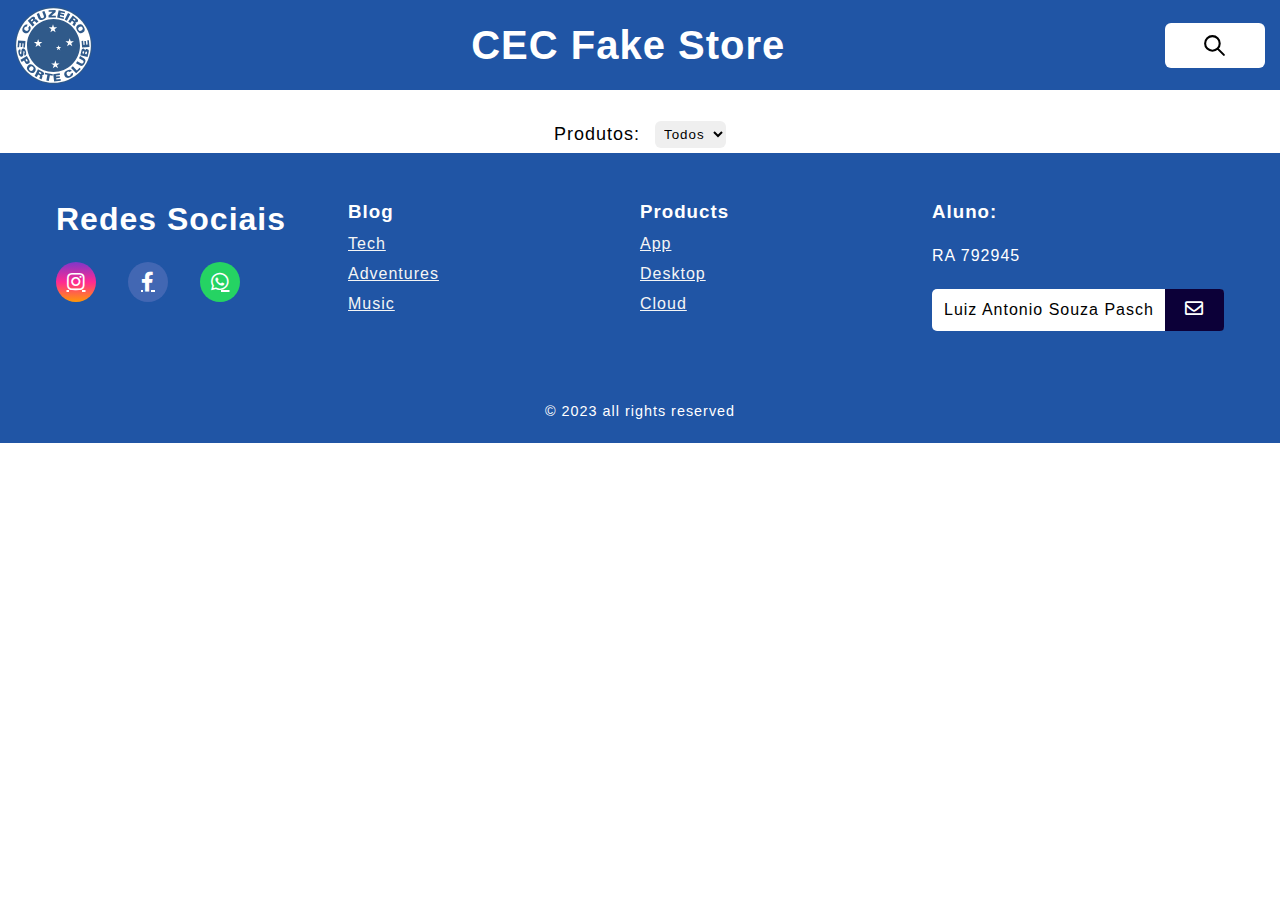
<file: index.html>
<!DOCTYPE html>
<html lang="pt-br">

<head>
    <meta charset="UTF-8">
    <meta http-equiv="X-UA-Compatible" content="IE=edge">
    <meta name="viewport" content="width=device-width, initial-scale=1.0">
    <title>Document</title>
    <link rel="stylesheet" href="./public/style/style.css">
    <link rel="stylesheet" href="./public/style/all.css">
    <link rel="stylesheet" href="https://cdnjs.cloudflare.com/ajax/libs/font-awesome/5.15.3/css/all.min.css">
    <link rel= "stylesheet" href="./public/style/Footer.css">
    <link rel="stylesheet" href="https://cdnjs.cloudflare.com/ajax/libs/font-awesome/6.4.0/css/all.min.css" integrity="sha512-iecdLmaskl7CVkqkXNQ/ZH/XLlvWZOJyj7Yy7tcenmpD1ypASozpmT/E0iPtmFIB46ZmdtAc9eNBvH0H/ZpiBw==" crossorigin="anonymous" referrerpolicy="no-referrer" />

</head>

<body>

    <header>
        <div id="containerHeader">
            <img src="./public/assets/img/cruzeiro.svg" id="logo">
            <h2 id="cabulas">CEC Fake Store</h2>
            <div id="pesquisa">
                <img src="./public/assets/img/search.svg" id="iconSearch">
            </div>
        </div>
    </header>


    <main>
        <div id="divFilter">
            <label for="filter" style="font-family: 'Franklin Gothic Medium', 'Arial Narrow', Arial, sans-serif;">Produtos:</label>
            <select id="filter">
                <option value="all" selected>Todos</option>
            </select>
        </div>
        <div id="products">
        </div>
    </main>

    <footer>
        <div id="footer_content">
            <div id="footer_contacts">
                <h1>Redes Sociais</h1>
                <p></p>

                <div id="footer_social_media">
                    <a href="#" class="footer-link" id="instagram">
                        <i class="fab fa-instagram"></i>
                    </a>

                    <a href="#" class="footer-link" id="facebook">
                        <i class="fab fa-facebook-f"></i>
                    </a>

                    <a href="#" class="footer-link" id="whatsapp">
                        <i class="fab fa-whatsapp"></i>
                    </a>
                </div>
            </div>

            <ul class="footer-list">
                <li>
                    <h3>Blog</h3>
                </li>
                <li>
                    <a href="#" class="footer-link">Tech</a>
                </li>
                <li>
                    <a href="#" class="footer-link">Adventures</a>
                </li>
                <li>
                    <a href="#" class="footer-link">Music</a>
                </li>
            </ul>

            <ul class="footer-list">
                <li>
                    <h3>Products</h3>
                </li>
                <li>
                    <a href="#" class="footer-link">App</a>
                </li>
                <li>
                    <a href="#" class="footer-link">Desktop</a>
                </li>
                <li>
                    <a href="#" class="footer-link">Cloud</a>
                </li>
            </ul>

            <div id="footer_subscribe">
                <h3>Aluno:</h3>

                <p>
                    RA 792945
                </p>

                <div id="input_group">
                    <input type="email" id="email" value="Luiz Antonio Souza Paschoalin Dias">
                    <button>
                        <i class="far fa-envelope"></i>
                    </button>
                </div>
            </div>
        </div>

        <div id="footer_copyright">
            &#169
            2023 all rights reserved
        </div>
    </footer>

    <script src="./public/js/script.js"></script>

</body>

</html>
</file>
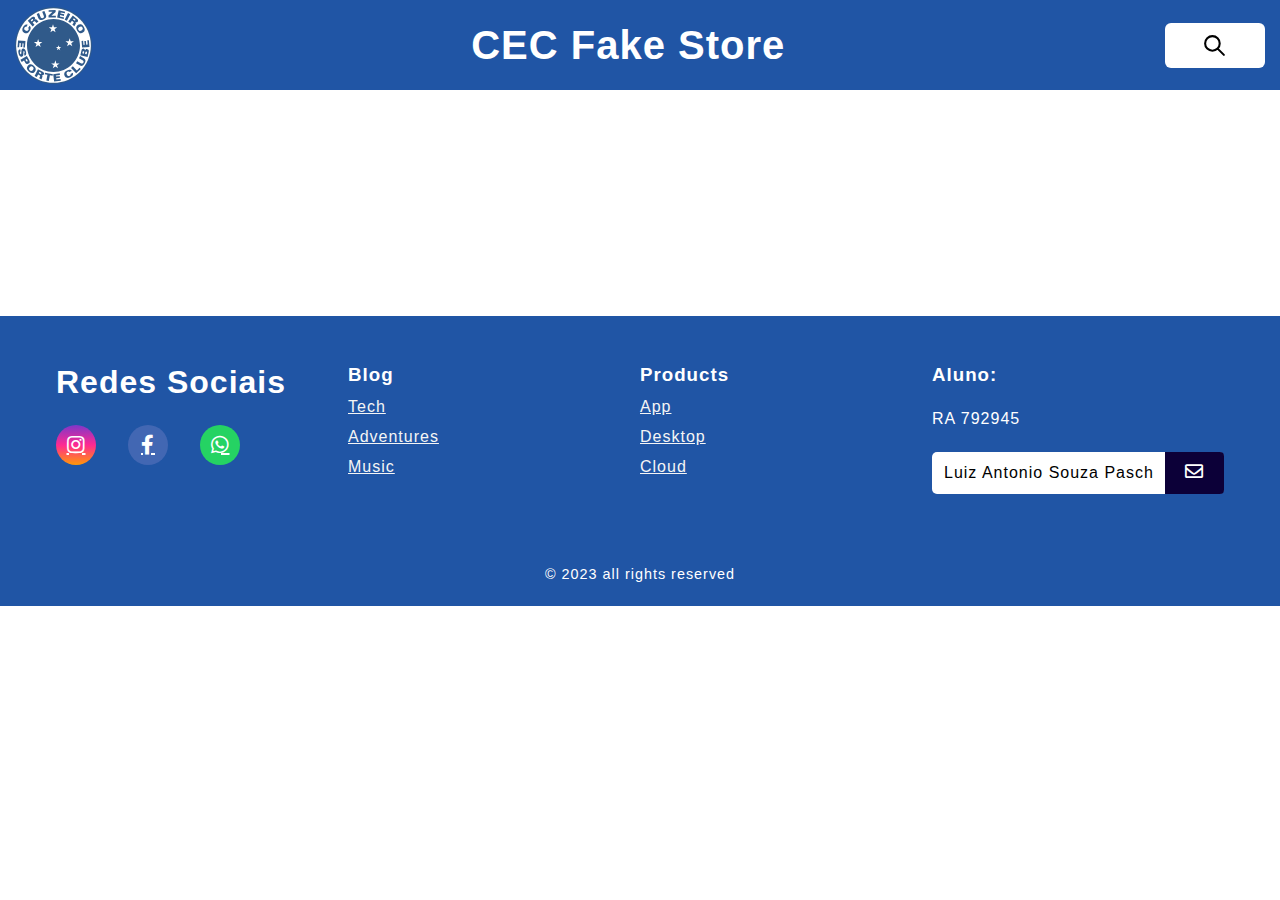
<file: src/pages/item.html>
<!DOCTYPE html>
<html lang="en">

<head>
    <meta charset="UTF-8">
    <meta http-equiv="X-UA-Compatible" content="IE=edge">
    <meta name="viewport" content="width=device-width, initial-scale=1.0">
    <title>Document</title>
    <link rel="stylesheet" href="../../public/style/style.css">
    <link rel="stylesheet" href="../../public/style/item.css">
    <link rel="stylesheet" href="https://cdnjs.cloudflare.com/ajax/libs/font-awesome/5.15.3/css/all.min.css">
    <link rel= "stylesheet" href="../../public/style/Footer.css">
    <link rel="stylesheet" href="https://cdnjs.cloudflare.com/ajax/libs/font-awesome/6.4.0/css/all.min.css" integrity="sha512-iecdLmaskl7CVkqkXNQ/ZH/XLlvWZOJyj7Yy7tcenmpD1ypASozpmT/E0iPtmFIB46ZmdtAc9eNBvH0H/ZpiBw==" crossorigin="anonymous" referrerpolicy="no-referrer" />
</head>

<body>

    <header>
        <div id="containerHeader">
            <img src="../../public/assets/img/cruzeiro.svg" id="logo">
            <h2 id="cabulas">CEC Fake Store</h2>
            <div id="pesquisa">
                <img src="../../public/assets/img/search.svg" id="iconSearch">
            </div>
        </div>
    </header>

    <main>
        <div id="produto">
        </div>
    </main>

    <footer>
        <div id="footer_content">
            <div id="footer_contacts">
                <h1>Redes Sociais</h1>
                <p></p>

                <div id="footer_social_media">
                    <a href="#" class="footer-link" id="instagram">
                        <i class="fab fa-instagram"></i>
                    </a>

                    <a href="#" class="footer-link" id="facebook">
                        <i class="fab fa-facebook-f"></i>
                    </a>

                    <a href="#" class="footer-link" id="whatsapp">
                        <i class="fab fa-whatsapp"></i>
                    </a>
                </div>
            </div>

            <ul class="footer-list">
                <li>
                    <h3>Blog</h3>
                </li>
                <li>
                    <a href="#" class="footer-link">Tech</a>
                </li>
                <li>
                    <a href="#" class="footer-link">Adventures</a>
                </li>
                <li>
                    <a href="#" class="footer-link">Music</a>
                </li>
            </ul>

            <ul class="footer-list">
                <li>
                    <h3>Products</h3>
                </li>
                <li>
                    <a href="#" class="footer-link">App</a>
                </li>
                <li>
                    <a href="#" class="footer-link">Desktop</a>
                </li>
                <li>
                    <a href="#" class="footer-link">Cloud</a>
                </li>
            </ul>

            <div id="footer_subscribe">
                <h3>Aluno:</h3>

                <p>
                    RA 792945
                </p>

                <div id="input_group">
                    <input type="email" id="email" value="Luiz Antonio Souza Paschoalin Dias">
                    <button>
                        <i class="far fa-envelope"></i>
                    </button>
                </div>
            </div>
        </div>

        <div id="footer_copyright">
            &#169
            2023 all rights reserved
        </div>
    </footer>

    <script src="../../public/js/item.js"></script>
</body>

</html>
</file>
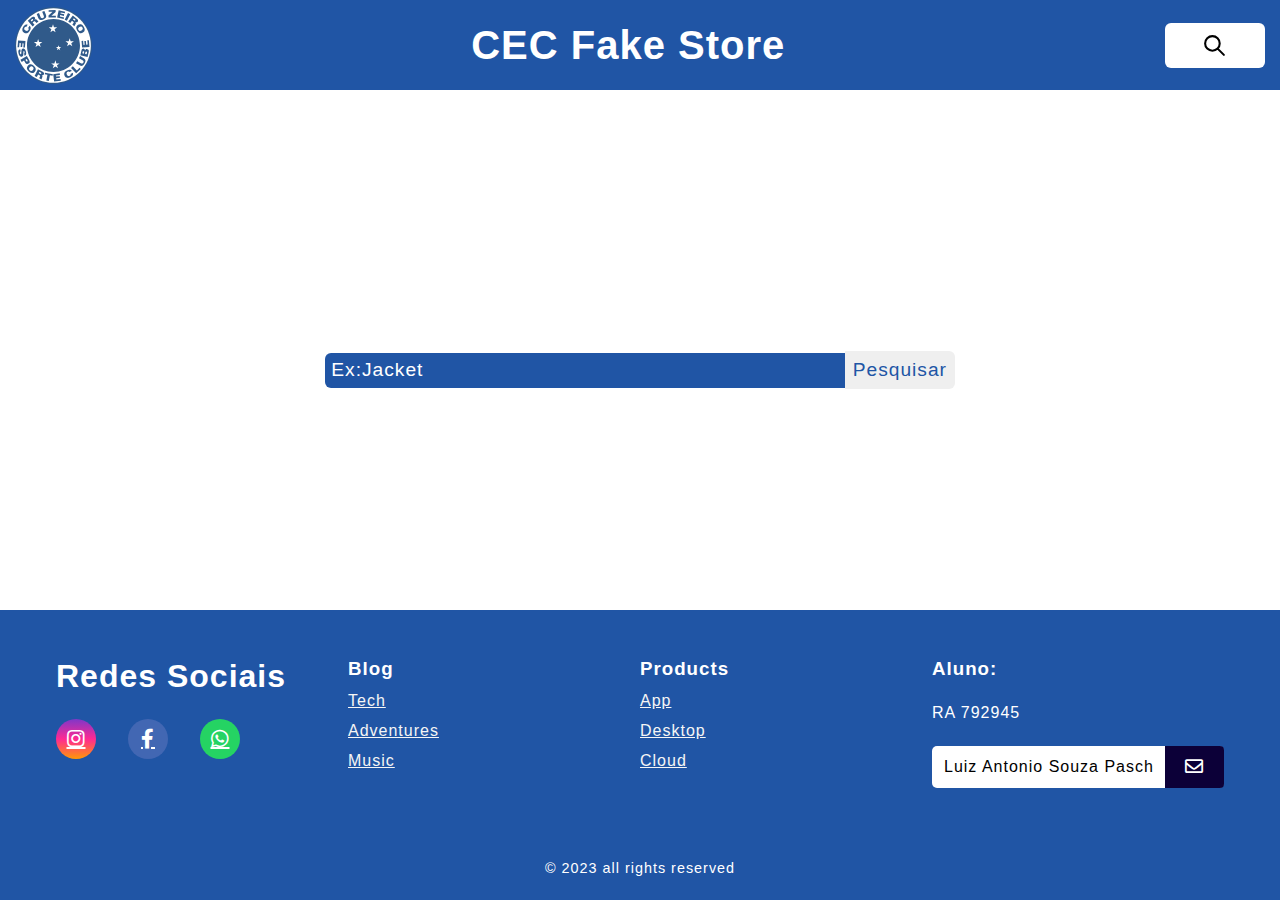
<file: src/pages/pesquisa.html>
<!DOCTYPE html>
<html lang="en">

<head>
    <meta charset="UTF-8">
    <meta http-equiv="X-UA-Compatible" content="IE=edge">
    <meta name="viewport" content="width=device-width, initial-scale=1.0">
    <title>Document</title>
    <link rel="stylesheet" href="../../public/style/style.css">
    <link rel="stylesheet" href="../../public/style/pesquisa.css">
    <link rel="stylesheet" href="../../public/style/all.css">
    <link rel="stylesheet" href="https://cdnjs.cloudflare.com/ajax/libs/font-awesome/5.15.3/css/all.min.css">
    <link rel= "stylesheet" href="../../public/style/Footer.css">
    <link rel="stylesheet" href="https://cdnjs.cloudflare.com/ajax/libs/font-awesome/6.4.0/css/all.min.css" integrity="sha512-iecdLmaskl7CVkqkXNQ/ZH/XLlvWZOJyj7Yy7tcenmpD1ypASozpmT/E0iPtmFIB46ZmdtAc9eNBvH0H/ZpiBw==" crossorigin="anonymous" referrerpolicy="no-referrer" />
</head>

<body>

    <header>
        <div id="containerHeader">
            <img src="../../public/assets/img/cruzeiro.svg" id="logo">
            <h2 id="cabulas">CEC Fake Store</h2>
            <div id="pesquisa">
                <img src="../../public/assets/img/search.svg" id="iconSearch">
            </div>
        </div>
    </header>

    <main>
        <div id="searchBar">
            <input type="text" placeholder="Ex:Jacket" id="inputPesquisa">
            <button id="btnPesquisar">Pesquisar</button>
        </div>

        <div id="produtos">

        </div>
    </main>

    <footer>
        <div id="footer_content">
            <div id="footer_contacts">
                <h1>Redes Sociais</h1>
                <p></p>

                <div id="footer_social_media">
                    <a href="#" class="footer-link" id="instagram">
                        <i class="fab fa-instagram"></i>
                    </a>

                    <a href="#" class="footer-link" id="facebook">
                        <i class="fab fa-facebook-f"></i>
                    </a>

                    <a href="#" class="footer-link" id="whatsapp">
                        <i class="fab fa-whatsapp"></i>
                    </a>
                </div>
            </div>

            <ul class="footer-list">
                <li>
                    <h3>Blog</h3>
                </li>
                <li>
                    <a href="#" class="footer-link">Tech</a>
                </li>
                <li>
                    <a href="#" class="footer-link">Adventures</a>
                </li>
                <li>
                    <a href="#" class="footer-link">Music</a>
                </li>
            </ul>

            <ul class="footer-list">
                <li>
                    <h3>Products</h3>
                </li>
                <li>
                    <a href="#" class="footer-link">App</a>
                </li>
                <li>
                    <a href="#" class="footer-link">Desktop</a>
                </li>
                <li>
                    <a href="#" class="footer-link">Cloud</a>
                </li>
            </ul>

            <div id="footer_subscribe">
                <h3>Aluno:</h3>

                <p>
                    RA 792945
                </p>

                <div id="input_group">
                    <input type="email" id="email" value="Luiz Antonio Souza Paschoalin Dias">
                    <button>
                        <i class="far fa-envelope"></i>
                    </button>
                </div>
            </div>
        </div>

        <div id="footer_copyright">
            &#169
            2023 all rights reserved
        </div>
    </footer>

    <script src="../../public/js/pesquisar.js"></script>
</body>

</html>
</file>
<file: public/style/style.css>
#pesquisa {
    position: relative;
    display: flex;
    align-items: center;
    justify-content: center;
    padding: 5px;
    gap: 3%;
    width: 8%;
    font-size: larger;
    height: 5vh;
    border-radius: 6px;
    border: none;
    background-color: white;
}

#pesquisa:hover {
    cursor: pointer;
    transition: 100ms;
    background-color: rgb(219, 217, 217);
}

#iconSearch {
    width: 25px;
    height: 25px;
    contain: content;    
}

main {
    width: 100%;
    display: flex;
    flex-direction: column;
    justify-content: center;
    align-items: center;
    margin-top: 2%;
}

#divFilter{
    display: flex;
    align-items: center;
    flex-direction: row;
    justify-content: end;
    margin: 5px;
}

#divFilter label{
    font-size: large;
    margin-right: 15px;
}

#divFilter select{
    padding: 5px;
    border: none;
    border-radius: 6px;
}

.icons {
    height: 5vh;
}

#socialMedia {
    display: flex;
    align-items: center;
    justify-content: space-evenly;
    flex-direction: column;
}
</file>
<file: public/style/all.css>
body,
html {
    margin: 0;
    padding: 0;
    width: 100%;
}

body {
    display: flex;
    flex-direction: column;
    min-height: 100vh;
}

header {
    display: flex;
    top: 0;
    position: sticky;
    height: 10vh;
    background-color: #2055a5;
    padding: 0 15px 0 15px;
    z-index: 1;
}

#logo {
    height: 85%;
    contain: content;
}

#cabulas {
    color: white; 
    font-size: 40px; 
    font-family: 'Franklin Gothic Medium', 'Arial Narrow', Arial, sans-serif;
    text-align: center;
}

#containerHeader {
    position: relative;
    display: flex;
    flex-direction: center;
    align-items: center;
    width: 100%;
    justify-content: space-between;
}

#products {
    font-family: 'Franklin Gothic Medium', 'Arial Narrow', Arial, sans-serif;
    width: 100%;
    display: flex;
    flex-wrap: wrap;
    justify-content: center;
}

.item {
    display: flex;
    flex-direction: column;
    align-items: center;
    justify-content: center;
    justify-items: center;
    margin: 30px 30px;
    width: 20%;
    flex-wrap: wrap;
    background-color: #ffffff;
    gap: 10px;
}

.fa-star,
.fa-star-o,
.fa-star-half {
    color: #2055a5;
}

.name {
    font-size: medium;
    display: flex;
    width: 100%;
    display: flex;
    flex-wrap: wrap;
    justify-content: center;
    white-space: normal;
    word-wrap: break-word;
    
}

.image {
    display: flex;
    align-items: center;
    justify-content: center;
    width: 80%;
    flex: 1;
}

.img {
    width: 70%;
}

.price {
    align-self: center;
    color: green;
    font-weight: bold;
    font-size: larger;
}

.description {
    font-size: medium;
}

.maisDetalhes{
    font-family: 'Franklin Gothic Medium', 'Arial Narrow', Arial, sans-serif;
    border: none;
    border-radius: 6px;
    padding: 10px;
    font-size: medium;
    color: #ffffff;
    background-color: #2055a5;
}

.maisDetalhes:hover{
    background-color: #128ed6;
    transition: 100ms;
    cursor: pointer;
}

.icons{
    display: flex;
    justify-content: center;
    align-items: center;
}

#socialMedia {
    display: flex;
    justify-content: end;
    flex-direction: row;
}
</file>
<file: public/style/Footer.css>
*{
    font-family: 'Franklin Gothic Medium', 'Arial Narrow', Arial, sans-serif;
    margin: 0;
    padding: 0;
    box-sizing: border-box;
    letter-spacing: 1px;
}

footer{
    width: 100%;
    color: white;
}

#footer_content {
    background-color: #2055a5;
    display: grid;
    grid-template-columns: repeat(4, 1fr);
    padding: 3rem 3.5rem;
}

#footer_contacts h1 {
    margin-bottom: 0.75rem;
}

#footer_social_media {
    display: flex;
    gap: 2rem;
    margin-top: 1.5rem;
}

#footer_social_media .footer-link{
    height: 2.5rem;
    width: 2.5rem;
    color: white;
    border-radius: 50%;
    display: flex;
    align-items: center;
    justify-content: center;
    transition: all 0.4s;
}

#footer_social_media .footer-link i {
    font-size: 1.25rem;
}

#footer_social_media .footer-link:hover{
    opacity: 0.8;

}

#instagram {
    background: linear-gradient(#7f37c9, #ff2992, #ff9807);
    
}

#facebook{
    background: #4267b3;
}

#whatsapp{
    background: #25d363;
}

.footer-list{
    display: flex;
    flex-direction: column;
    gap: 0.75rem;
    list-style: none;
}

.footer-list .footer-link{
    color: whitesmoke;
    transition: all 0.4s;
}

.footer-list .footer-link:hover {
    color: whitesmoke;
}

#footer_subscribe{
    display: flex;
    flex-direction: column;
    gap: 1.5rem;
}

#footer_subscribe p {
    color: white;
}

#input_group #email{
    color: black;
}

#input_group{
    display: flex;
    align-items: center;
    background-color: white;
    border-radius: 5px;
}

#input_group input{
    all: unset;
    padding: 0.75rem;
    width: 100%;
}

#input_group button{
    background-color: rgb(12, 0, 56);
    border: none;
    color: #ffffff;
    padding: 0px 1.25rem;
    font-size: 1.125rem;
    height: 100%;
    border-radius: 0px 4px 4px 0px;
    cursor: pointer;
    transition: all 0.4s;
}

#input_group button:hover{
    opacity: 0.8;
}

#footer_copyright{
    display: flex;
    justify-content: center;
    background-color: #2055a5;
    font-size: 0.9rem;
    padding: 1.5rem;
    font-weight: 100;
}
</file>
<file: public/style/item.css>
body,
html {
    margin: 0;
    padding: 0;
    width: 100%;
}

body {
    display: flex;
    flex-direction: column;
    min-height: 100vh;
}

header {
    display: flex;
    top: 0;
    position: sticky;
    height: 10vh;
    background-color: #2055a5;
    padding: 0 15px 0 15px;
    z-index: 1;
}

#logo {
    height: 85%;
    contain: content;
}

#cabulas {
    color: white; 
    font-size: 40px; 
    font-family: 'Franklin Gothic Medium', 'Arial Narrow', Arial, sans-serif;
    text-align: center;
}

#containerHeader {
    position: relative;
    display: flex;
    flex-direction: center;
    align-items: center;
    width: 100%;
    justify-content: space-between;
}

main {
    display: flex;
    flex-direction: row;
    align-content: center;
    justify-content: center;
}

#produto {
    background-color: white;
    border: none;
    border-radius: 6px;
    margin: 100px 0px;
    display: flex;
    width: 70%;
}

.item {
    display: flex;
    flex-direction: row;
    gap: 5%;
}

.name {
    width: 500px;
}

.name h3 {
    font-family: 'Franklin Gothic Medium', 'Arial Narrow', Arial, sans-serif;
    font-size: 40px;
    display: flex;
    justify-content: center;
    margin: 0px 0px 40px 0px;
}

.image {
    display: flex;
    align-items: center;
    justify-content: center;
    width: 100%;
    /* height: 20vh; */

}

#titleImg {
    display: flex;
    flex-direction: column;
    align-items: center;
    width: 80%;
}

.img {
    width: 70%;
}

#details {
    display: flex;
    align-items: center;
    justify-content: space-between;
    flex-direction: column;
}

.price {
    font-family: 'Franklin Gothic Medium', 'Arial Narrow', Arial, sans-serif;
    color: green;
    font-weight: bold;
    font-size: 40px;
}

#btnComprar {
    font-size: medium;
    font-weight: bold;
    
    color: black;
    background-color: #2055a5;
    border: none;
    border-radius: 6px;
    padding: 7px;
}

#btnComprar:hover {
    cursor: pointer;
    transition: 100ms;
    background-color: rgb(219, 217, 217);
}

.description {
    font-family: 'Franklin Gothic Medium', 'Arial Narrow', Arial, sans-serif;
    font-size: large;
}

#buy {
    display: flex;
    flex-direction: column;
}

.fa-star,
.fa-star-o {
    color: #e0a31f;
}

.icons {
    height: 5vh;
}
</file>
<file: public/style/pesquisa.css>
body,
html {
    margin: 0;
    padding: 0;
    /* height: 100vh; */
    width: 100%;
    background-color: white;
}

body {
    display: flex;
    flex-direction: column;
    min-height: 100vh;
}

header {
    display: flex;
    flex-direction: row;
    top: 0;
    position: sticky;
    height: 10vh;
    background-color: #2055a5;
    padding: 0 15px 0 15px;
}

#logo {
    height: 20vh;
}

#containerHeader {
    position: relative;
    display: flex;
    flex-direction: row;
    align-items: center;
    width: 100%;
    justify-content: space-between;
}

main {
    flex: 1;
    display: flex;
    flex-direction: column;
    align-items: center;
    padding: 10px;
}

#searchBar {
    display: flex;
    margin-top: 2%;
    width: 50%;
    justify-content: center;
    align-items: center;
    height: 50%;
}

#searchBar input {
    border: none;
    border-radius: 6px 0px 0px 6px;
    height: 4vh;
    font-size: larger;
    padding: 6.27px;
    width: 100%;
    background-color: #2055a5;
    height: 50%;
}

#searchBar input:focus {
    outline: none;
}

#searchBar button {
    padding: 8px;
    font-size: larger;
    border: none;
    border-radius: 0px 6px 6px 0px;
    height: 50%;
}

#produtos {
    display: flex;
    margin-top: 10px;
    font-size: 1.3em;
    flex-wrap: wrap;
    width: 100%;
    justify-content: center;
}

#error {
    display: flex;
    flex-direction: column;
    align-items: center;
}

#searchError {
    height: 30vh;
}


.icons {
    height: 5vh;
}

#socialMedia {
    display: flex;
    align-items: center;
    justify-content: space-evenly;
    flex-direction: column;
}


.fa-star,
.fa-star-o,
.fa-star-half {
    color: #e0a31f;
}

#btnPesquisar{
    border-radius: 6px 0px 0px 6px;
    height: 50%px;
    font-size: larger;
    font-family: 'Franklin Gothic Medium', 'Arial Narrow', Arial, sans-serif;
    color: #2055a5;
}

#btnPesquisar:hover{
    cursor: pointer;
    transition: 100ms;
    background-color: #128ed6;
    
}

::placeholder{
    color: white;
}

#searchBar #inputPesquisa{
    font-family: 'Franklin Gothic Medium', 'Arial Narrow', Arial, sans-serif;
    height: 50%;
    color: white;
}
</file>
